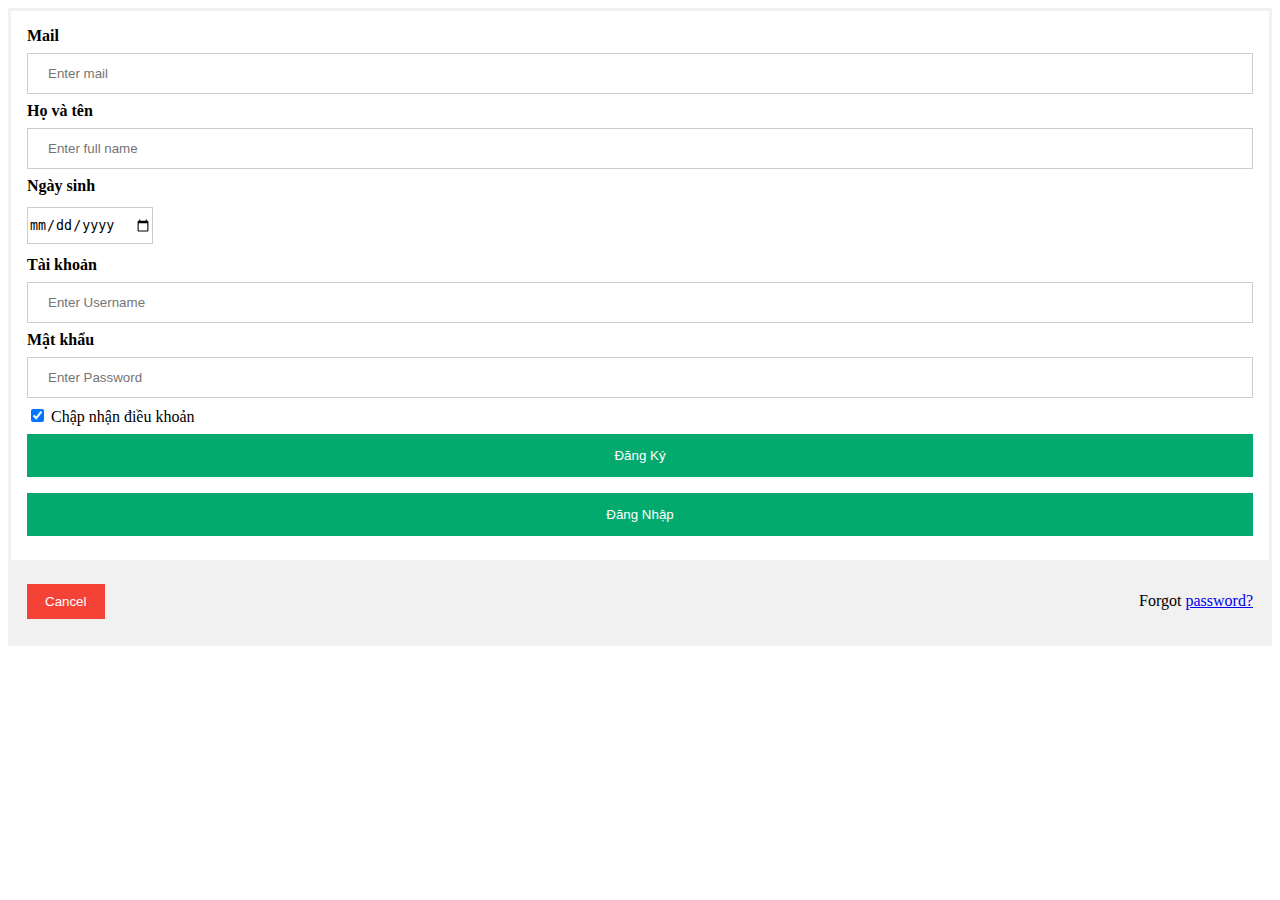
<file: dangky.html>
<!DOCTYPE html>
<html lang="en">
<head>
    <meta charset="UTF-8">
    <meta http-equiv="X-UA-Compatible" content="IE=edge">
    <meta name="viewport" content="width=device-width, initial-scale=1.0">
    <title>Document</title>
    <link rel="stylesheet" href="login.css">
</head>
<body>
   
    <form action="action_page.php" method="post">
      
        <div class="container">

          <label for="psw"><b>Mail</b></label>
          <input type="password" placeholder="Enter mail" name="mail" >

          <label for="psw"><b>Họ và tên</b></label>
          <input type="password" placeholder="Enter full name" name="name" >

          <label for="psw"><b>Ngày sinh</b></label> <br />
          <input class="data" type="date" placeholder="Enter Date of birth" name="Date" ><br />

          <label for="uname"><b>Tài khoản</b></label>
          <input type="text" placeholder="Enter Username" name="uname" >
      
          <label for="psw"><b>Mật khẩu</b></label>
          <input type="password" placeholder="Enter Password" name="psw" >

          <label>
            <input type="checkbox" checked="checked" name="remember"> Chập nhận điều khoản
          </label>
          
      
          <button type="submit">Đăng Ký</button>
 
          <button type="submit">Đăng Nhập</button>
        </div>
      
        <div class="container" style="background-color:#f1f1f1">
          <button type="bu  tton" class="cancelbtn"><a href="index.html">Cancel</a></button>
          <span class="psw">Forgot <a href="#">password?</a></span>
        </div>
      </form>
</body>
</html>
</file>
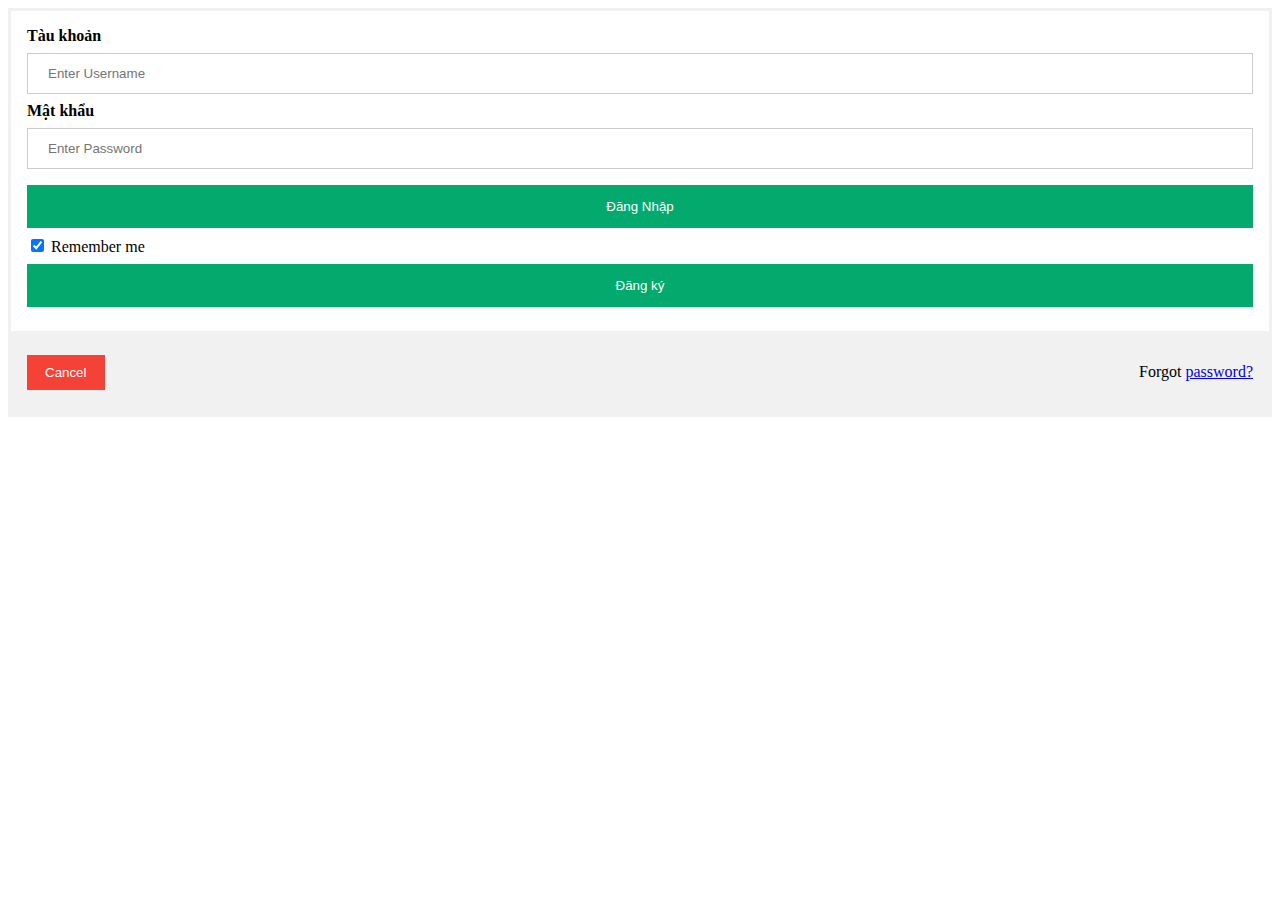
<file: logic.html>
<!DOCTYPE html>
<html lang="en">
<head>
    <meta charset="UTF-8">
    <meta http-equiv="X-UA-Compatible" content="IE=edge">
    <meta name="viewport" content="width=device-width, initial-scale=1.0">
    <title>Document</title>
    <link rel="stylesheet" href="login.css">
</head>
<body>
   
    <form action="action_page.php" method="post">
      
        <div class="container">
          <label for="uname"><b>Tàu khoản</b></label>
          <input type="text" placeholder="Enter Username" name="uname" >
      
          <label for="psw"><b>Mật khẩu</b></label>
          <input type="password" placeholder="Enter Password" name="psw" >
      
          <button type="submit">Đăng Nhập</button>
          <label>
            <input type="checkbox" checked="checked" name="remember"> Remember me
          </label>
          <button type="submit">Đăng ký</button>
        </div>
      
        <div class="container" style="background-color:#f1f1f1">
          <button type="bu  tton" class="cancelbtn"><a href="index.html">Cancel</a></button>
          <span class="psw">Forgot <a href="#">password?</a></span>
        </div>
      </form>
</body>
</html>
</file>
<file: login.css>
form {
    border: 3px solid #f1f1f1;
  }
  
  input[type=text], input[type=password] {
    width: 100%;
    padding: 12px 20px;
    margin: 8px 0;
    display: inline-block;
    border: 1px solid #ccc;
    box-sizing: border-box;
  }
  
  button {
    background-color: #04AA6D;
    color: white;
    padding: 14px 20px;
    margin: 8px 0;
    border: none;
    cursor: pointer;
    width: 100%;
  }
  

  button:hover {
    opacity: 0.8;
  }
  
  .cancelbtn {
    width: auto;
    padding: 10px 18px;
    background-color: #f44336;
  }
  
  .imgcontainer {
    text-align: center;
    margin: 24px 0 12px 0;
  }
  
  .container {
    padding: 16px;
  }
  

  span.psw {
    float: right;
    padding-top: 16px;
  }
.cancelbtn a{
    text-decoration: none;
    color: white    ;
}
.data{
  width: 10%;
  height: 35px;
  margin: 12px 0 12px 0;
  border: 1px solid #ccc;
}
</file>
